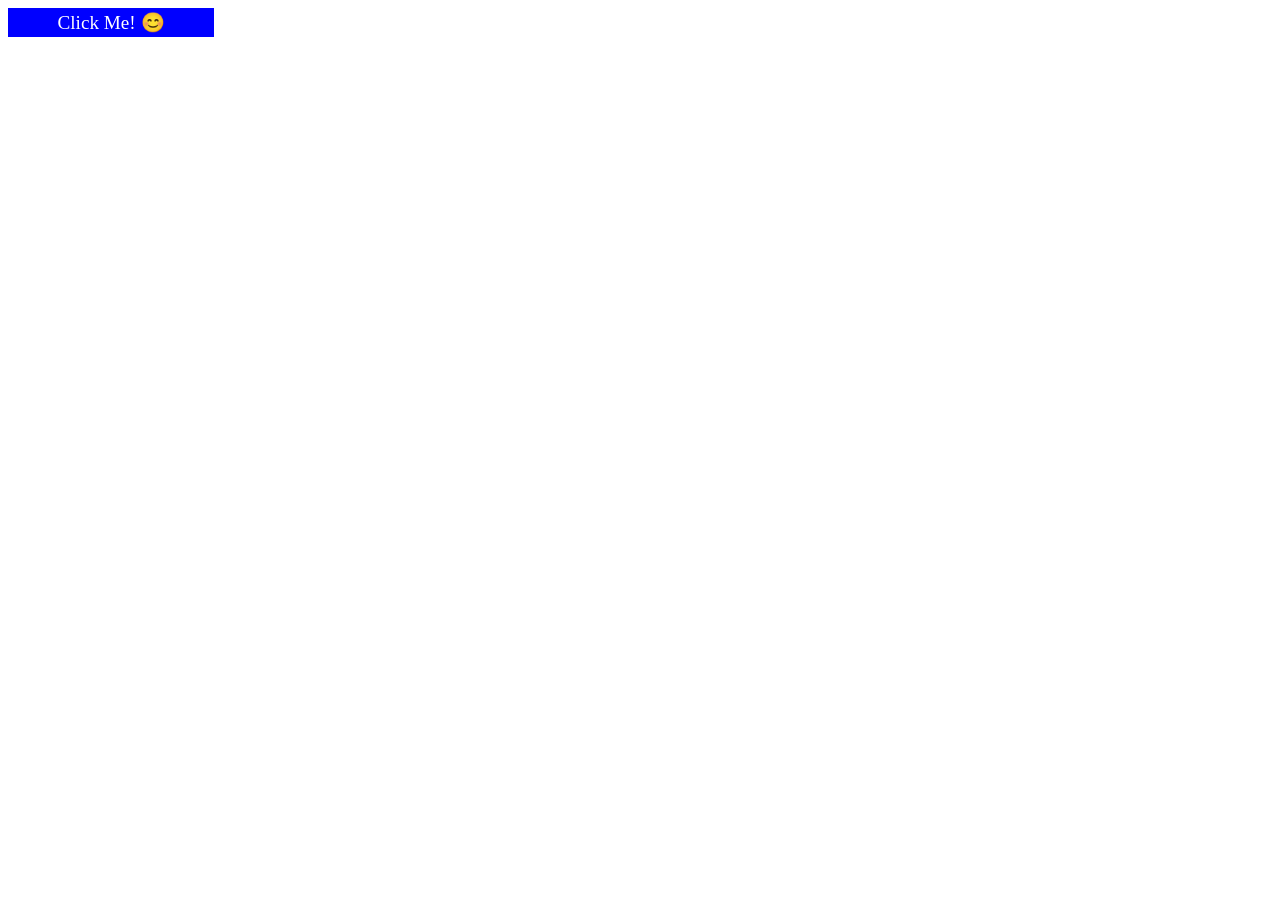
<file: lab11/index.html>
<!DOCTYPE html>
<html lang="en">
<head>
    <meta charset="UTF-8">
    <meta name="viewport" content="width=device-width, initial-scale=1.0">
    <title>Lab 11 - Mouse Events</title>
    <style>
        #box {
            background-color: blue;
            color: white;
            font-size: 1.2em;
            width: 200px;
            padding: 3px;
            text-align: center;
        }
        #box:hover {
            cursor: pointer;
        }
        #boxmove {
            height: 75vh;
        }
    </style>
</head>
<body>
    <div id="box">Click Me! 😊</div>
    <div id="boxmove"></div>
    <script>
        const box = document.getElementById('box');
        const boxmove = document.getElementById('boxmove');

        function mouseoverFunction(event){
            event.target.textContent = 'Do not click! 😠'
            event.target.style.backgroundColor = 'yellow';
            event.target.style.color = 'black';
            // console.log(event);
        }
        function clickFunction(event){
            event.target.textContent = 'Ouch! 🤕'
            event.target.style.backgroundColor = 'red';
            event.target.style.color = 'white';
            // console.log(event);
        }
        function mouseoutFunction(event){
            event.target.textContent = 'Phew! 😌'
            event.target.style.backgroundColor = 'lightgreen';
            event.target.style.color = 'black';
            // console.log(event);
        }
        function dblclickFunction(event){
            event.target.textContent = 'Double trouble! 🤩'
            event.target.style.backgroundColor = 'pink';
            event.target.style.color = 'black';
            // console.log(event);
        }
        function mousemoveFunction(event){
            box.textContent = 'I see you! 👀'
            box.style.backgroundColor = 'lightblue';
            box.style.color = 'black';
            // console.log(event);
        }

        box.addEventListener('mouseover', mouseoverFunction);
        box.addEventListener('click', clickFunction);
        box.addEventListener('mouseout', mouseoutFunction);
        box.addEventListener('dblclick', dblclickFunction);
        boxmove.addEventListener('mousemove', mousemoveFunction);

    </script>
</body>
</html>
</file>
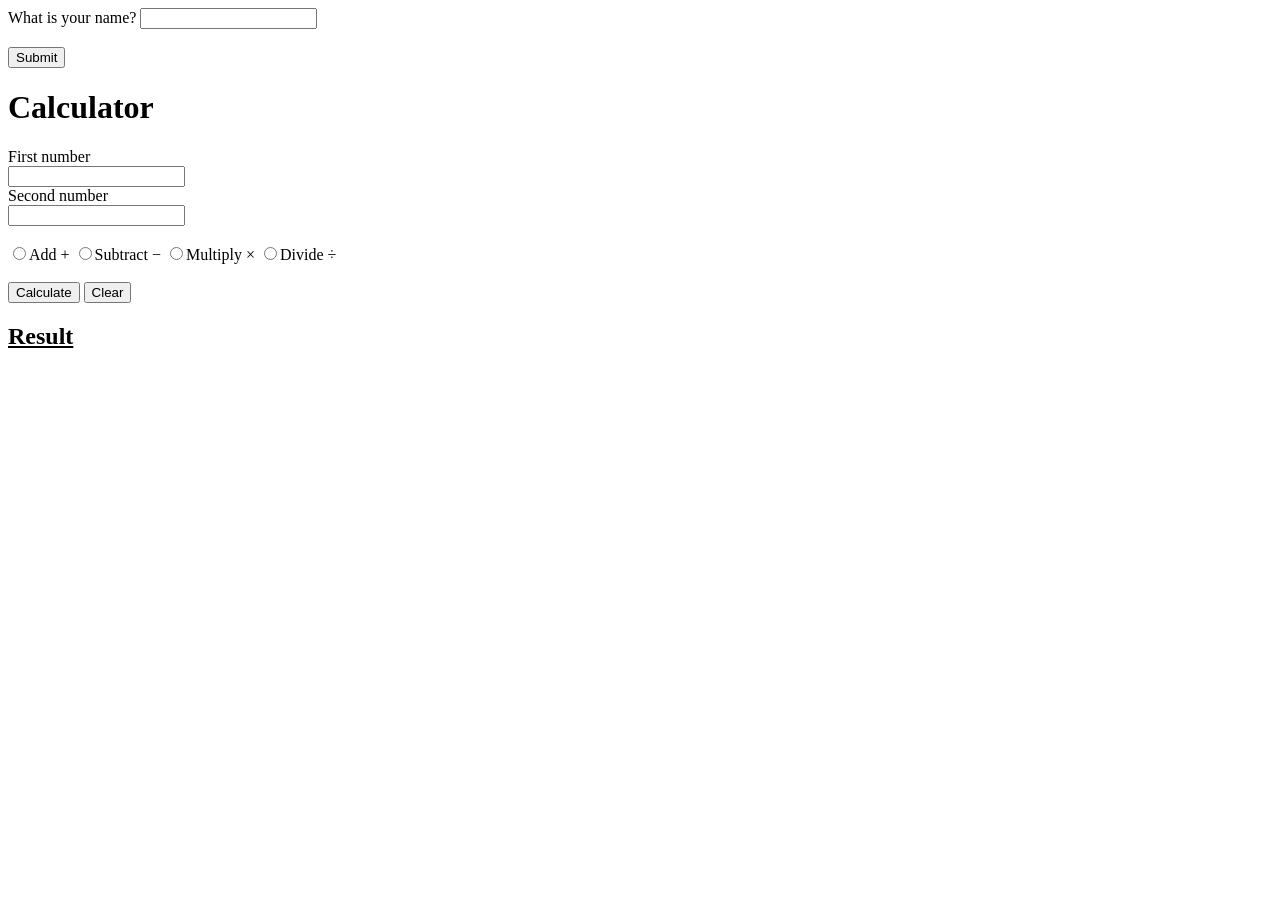
<file: lab12/index.html>
<!DOCTYPE html>
<html lang="en">
<head>
    <meta charset="UTF-8">
    <meta name="viewport" content="width=device-width, initial-scale=1.0">
    <title>Lab 12 - Greeting and Calculator</title>
</head>
<body>
    <form action="#">
        <label for="name">What is your name? </label>
        <input type="text" id="name" /><br><br>
        <button id="submit-name" type="button">Submit</button>
    </form>

    <p id="greeting"></p>

    <h1>Calculator</h1>
    <form action="#">
        <label for="num1">First number</label><br>
        <input type="number" id="num1"><br>
        <label for="num2">Second number</label><br>
        <input type="number" id="num2"><br><br>

        <input type="radio" name="calc" value="add" id="add"><label for="add">Add &plus;</label>
        <input type="radio" name="calc" value="sub" id="sub"><label for="sub">Subtract &minus;</label>
        <input type="radio" name="calc" value="mul" id="mul"><label for="mul">Multiply &times;</label>
        <input type="radio" name="calc" value="div" id="div"><label for="div">Divide &divide;</label><br><br>

        <button id="calculate" type="button">Calculate</button>
        <button id="clear" type="button">Clear</button>
    </form>
    <h2><u>Result</u></h2>
    <p id="result"></p>

    <script>
        const name = document.getElementById('name');
        const greeting = document.getElementById('greeting');
        const num1 = document.getElementById('num1');
        const num2 = document.getElementById('num2');
        const result = document.getElementById('result');

        function calculation(func, x, y) {
            if (func === "add"){
                return x + y
            } else if (func === "sub") {
                return x - y
            } else if (func === "mul") {
                return x * y
            } else if (func === "div") {
                return x / y
            }
        };

        document.getElementById('submit-name').addEventListener('click', function(){
            greeting.textContent = `Welcome, ${name.value}.`;
        });

        document.getElementById('calculate').addEventListener('click', function(){
            const math_function = document.querySelector('[name = calc]:checked');

            result.textContent = calculation(math_function.value, Number(num1.value), Number(num2.value));
        });

        document.getElementById('clear').addEventListener('click', function(){
            name.value = ''
            greeting.textContent = ''
            result.textContent = ''
            num1.value = ''
            num2.value = ''
            document.querySelector('[name = calc]:checked').checked = false;
        });
    </script>
</body>
</html>
</file>
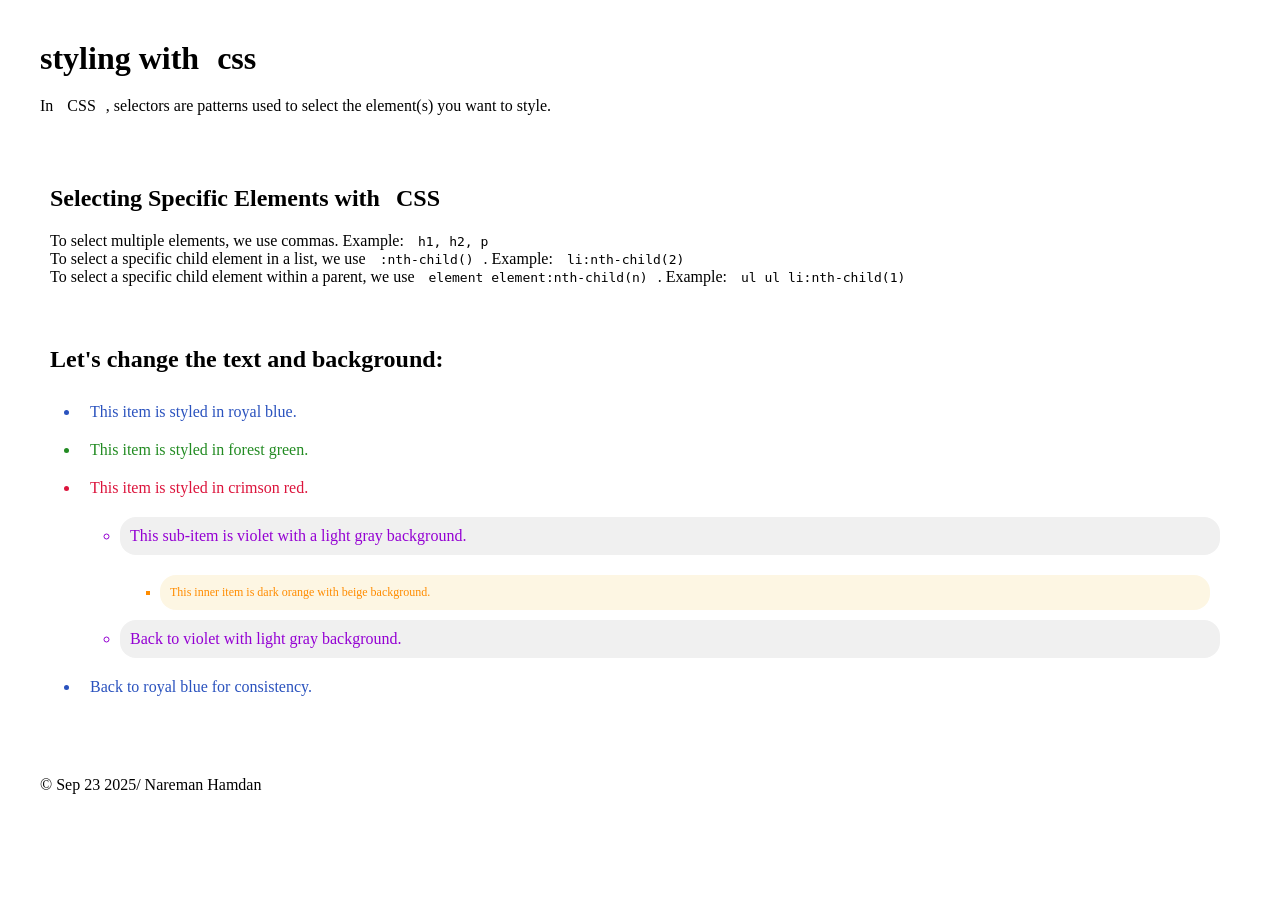
<file: lab3/index.html>
<!DOCTYPE html>
<html lang="en">
<head>
  <meta charset="UTF-8">
  <meta name="viewport" content="width=device-width, initial-scale=1.0">
  <title>Styling with CSS</title>
  <link rel="stylesheet" href="style.css">
</head>
<body>


  <header>
    <h1>styling with <span>css</span></h1>
    <p>In <span>CSS</span>, selectors are patterns used to select the element(s) you want to style.</p>
  </header>

 <main>

    <section>
      <h2>Selecting Specific Elements with <span>CSS</span></h2>
      <p>
        To select multiple elements, we use commas. Example: <code>h1, h2, p</code><br>
        To select a specific child element in a list, we use <code>:nth-child()</code>. Example: <code>li:nth-child(2)</code><br>
        To select a specific child element within a parent, we use <code>element element:nth-child(n)</code>. Example: <code>ul ul li:nth-child(1)</code>

      </p>
    </section>

    <section>
        <h2>Let's change the text and background:</h2>
        <ul>
          <li>This item is styled in royal blue.</li>
          <li>This item is styled in forest green.</li>
          <li>This item is styled in crimson red.</li>

          <ul>
            <li>This sub-item is violet with a light gray background.</li>
            <ul>
              <li>This inner item is dark orange with beige background.</li>
            </ul>
            <li>Back to violet with light gray background.</li>
          </ul>

          <li>Back to royal blue for consistency.</li>
        </ul>
      </section>

  </main>

  <footer>
    <p>&#169; Sep 23 2025/ Nareman Hamdan</p>
  </footer>

</body>
</html>
</file>
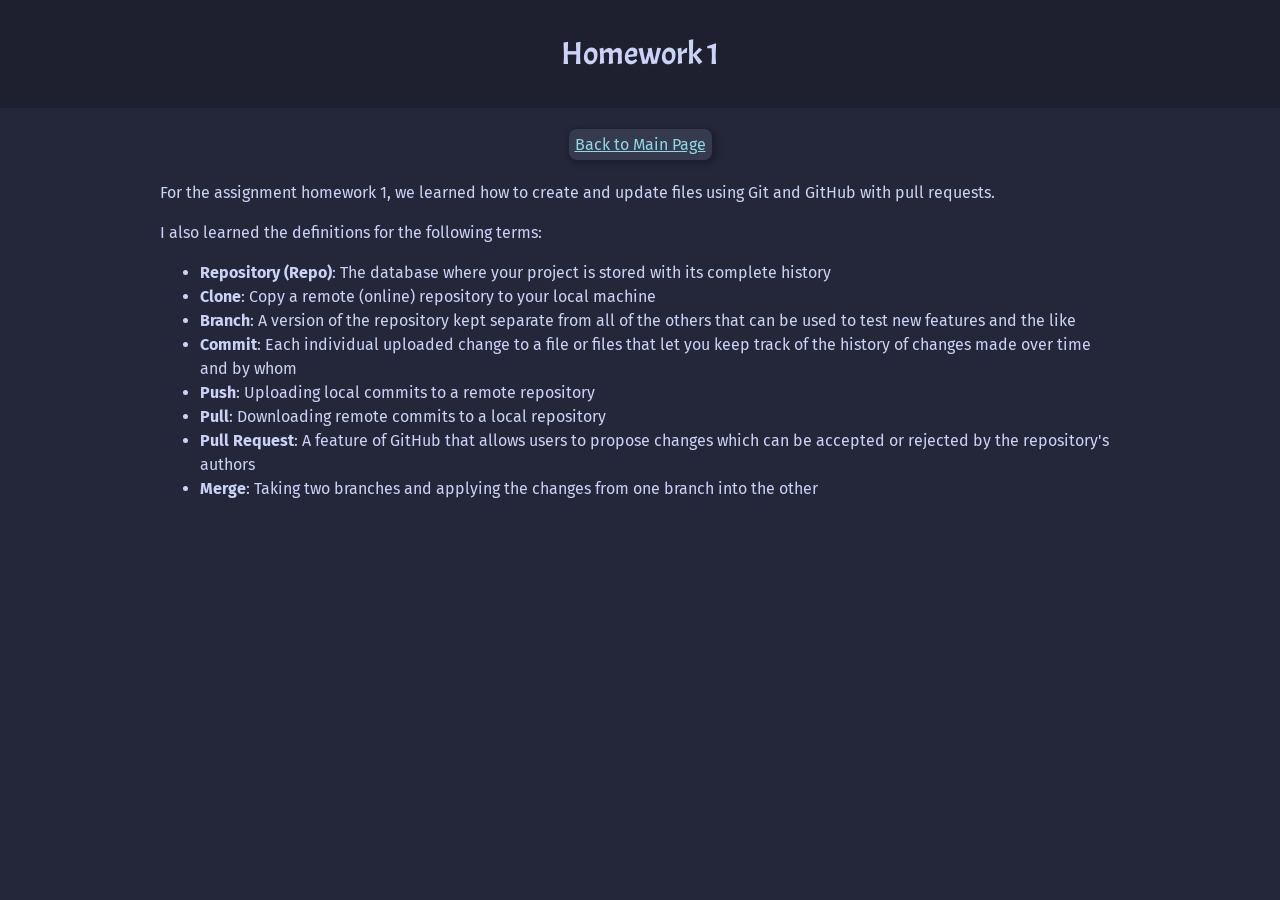
<file: hw1.html>
<!DOCTYPE html>
<html lang="en">
<head>
    <meta charset="UTF-8">
    <meta name="viewport" content="width=device-width, initial-scale=1.0">
    <title>Homework 1</title>
    <link rel="stylesheet" href="main.css">
    <link rel="stylesheet" href="main.css">
    <link rel="preconnect" href="https://fonts.googleapis.com">
    <link rel="preconnect" href="https://fonts.gstatic.com" crossorigin>
    <link href="https://fonts.googleapis.com/css2?family=Acme&family=Fira+Sans&display=swap" rel="stylesheet">
</head>
<body>
    <header>
        <h1>Homework 1</h1>
    </header>
    <nav>
        <a class="nav-button" href=".">Back to Main Page</a>
    </nav>
    <main>
        <p>For the assignment homework 1, we learned how to create and update files using Git and GitHub with pull requests.</p>
        <p>I also learned the definitions for the following terms:</p>
        <ul>
            <li><b>Repository (Repo)</b>: The database where your project is stored with its complete history</li>
            <li><b>Clone</b>: Copy a remote (online) repository to your local machine</li>
            <li><b>Branch</b>: A version of the repository kept separate from all of the others that can be used to test new features and the like</li>
            <li><b>Commit</b>: Each individual uploaded change to a file or files that let you keep track of the history of changes made over time and by whom</li>
            <li><b>Push</b>: Uploading local commits to a remote repository</li>
            <li><b>Pull</b>: Downloading remote commits to a local repository</li>
            <li><b>Pull Request</b>: A feature of GitHub that allows users to propose changes which can be accepted or rejected by the repository's authors</li>
            <li><b>Merge</b>: Taking two branches and applying the changes from one branch into the other</li>
        </ul>
    </main>
</body>
</html>
</file>
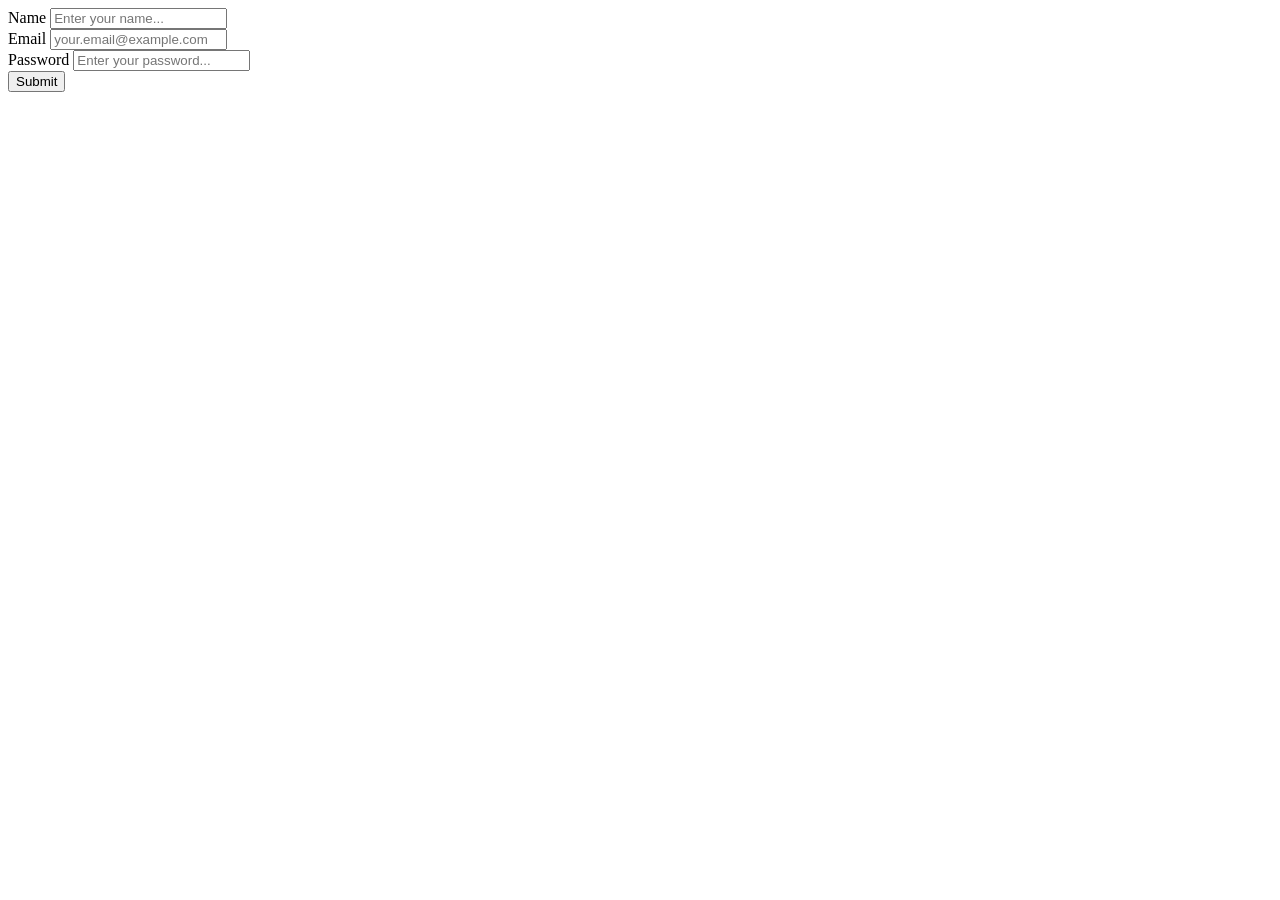
<file: lab16/form.html>
<!DOCTYPE html>
<html lang="en">
<head>
    <meta charset="UTF-8">
    <meta name="viewport" content="width=device-width, initial-scale=1.0">
    <title>Lab 16 - Form Validation</title>
    <style>
        .hidden {
            display: none;
        }
        .valid {
            color: green;
        }
        .invalid {
            color: red;
        }
    </style>
</head>
<body>
    <form id="login">
        <label for="name">Name</label>
        <input type="text" name="name" id="name" placeholder="Enter your name..." required><br>

        <label for="email">Email</label>
        <input type="email" name="email" id="email" placeholder="your.email@example.com" required><br>

        <label for="password">Password</label>
        <input type="password" name="password" id="password" placeholder="Enter your password..." required><br>
        <ul id="password-rules" class="hidden">
            <li id="length-rule">Must be at least 6 characters</li>
            <li id="special-rule">Must include a special character (!@#$...)</li>
            <li id="upper-rule">Must include an uppercase letter (A-Z)</li>
        </ul>

        <button id="submit">Submit</button>
    </form>

    <script>
        const password = document.getElementById('password');
        const passwordrules = document.getElementById('password-rules');
        const lengthrule = document.getElementById('length-rule');
        const specialrule = document.getElementById('special-rule');
        const upperrule = document.getElementById('upper-rule');
        let validPassword = false;

        password.addEventListener('input', ()=>{
            const validLength = password.value.length >= 6;
            const validSpecial = /[!@#$%^&*(),.?":{}|<>]/.test(password.value);
            const validUpper = /[A-Z]/.test(password.value);

            passwordrules.classList.remove("hidden");

            lengthrule.classList.toggle("valid", validLength);
            lengthrule.classList.toggle("invalid", !validLength);
            specialrule.classList.toggle("valid", validSpecial);
            specialrule.classList.toggle("invalid", !validSpecial);
            upperrule.classList.toggle("valid", validUpper);
            upperrule.classList.toggle("invalid", !validUpper);

            validPassword = validLength && validSpecial && validUpper;
        });

        document.getElementById('login').addEventListener('submit',(event)=>{
            event.preventDefault();
            if (validPassword) {
                window.location.href = "success.html";
            }
        });
    </script>
</body>
</html>
</file>
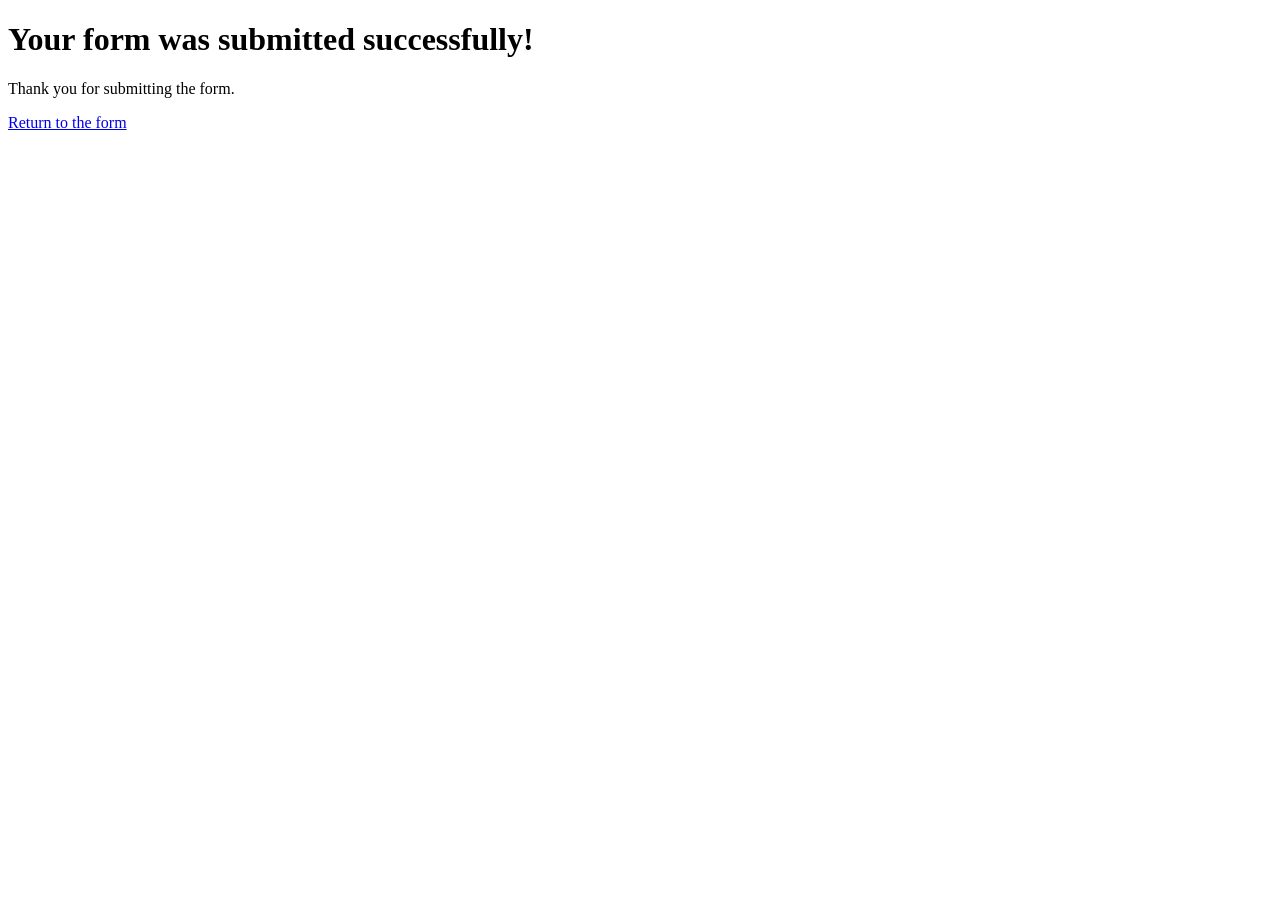
<file: lab16/success.html>
<!DOCTYPE html>
<html lang="en">
<head>
    <meta charset="UTF-8">
    <meta name="viewport" content="width=device-width, initial-scale=1.0">
    <title>Success - Lab 16 - Form Validation</title>
</head>
<body>
    <h1>Your form was submitted successfully!</h1>
    <p>Thank you for submitting the form.</p>
    <p><a href="form.html">Return to the form</a></p>
</body>
</html>
</file>
<file: lab3/style.css>
*{
    padding:10px;
    margin:0;
}


section{
  margin: 20px 0;
}

ul{
  padding-left: 40px;
}

ul ul ul {
  margin-top: 10px;
}

/* Add style here */

li {
  color: #2a52be
}
li:nth-of-type(2) {
  color: #228b22
}
li:nth-of-type(3) {
  color: #dc143c
}
ul ul li, ul ul li:nth-child(3) {
  color: #9400d3;
  background-color: #f0f0f0;
  border-radius: 12pt;
}
ul ul ul li {
  color: #ff8c00;
  background-color: #fdf6e3;
  font-size: 0.75em
}
</file>
<file: main.css>
/***General Formatting***/
body, html {
    padding: 0;
    margin: 0;
}
body {
    font-family: 'Fira Sans', sans-serif;
    background-color: #24273a;
    color: #cad3f5;
}
header {
    background-color: #1e2030;
    padding: 12px;
    text-align: center;
    margin-bottom: 16px;
}
nav {
    text-align: center;
}
main {
    width: 75%;
    margin: 0 auto;
    line-height: 1.5;
}
section {
    margin-bottom: 4em;
}

/***Text Formatting***/
marquee {
    padding: 5px;
    border: 6px double #cbb677;
    background-color: #450084;
    color: #cbb677;
    font-size: 1.75em;
    font-family: 'Comic Relief', 'Comic Sans MS', sans-serif;
    width: 50%;
}
a {
    color: #91d7e3;
    transition: color 250ms;
}
a:hover {
    color: #aee1ea;
}
h1, h2 {
  font-family: 'Acme', sans-serif;
  font-weight: 400;
  font-style: normal;
}
sup {
    /* superscript without line height change */
    vertical-align: top;
    font-size: 0.7em;
    u {text-decoration-style: double;}
}

/***Buttons/Misc***/
.nav-button {
    background-color: #363a4f;
    transition: background-color 250ms;
    border-radius: 8px;
    padding: 6px;
    margin: 5px 5px;
    box-shadow: 2px 2px 4px 3px #1e2030;
    display: inline-block;
    white-space: nowrap;
    width: auto;
}
.nav-button:hover {
    background-color: #494d64;
}
#go-top {
    /* css from https://www.w3schools.com/howto/howto_js_scroll_to_top.asp */
    color:#cad3f5;
    text-decoration: none;
    border-radius: 50%;
    padding: 8px;
    display: block;
    position: fixed;
    bottom: 12px;
    right: 12px;
    z-index: 99;
}
.image-box {
    font-size: 0.8em;
    text-align: center;
    p {
        margin-top: 4px;
    }
}
</file>
